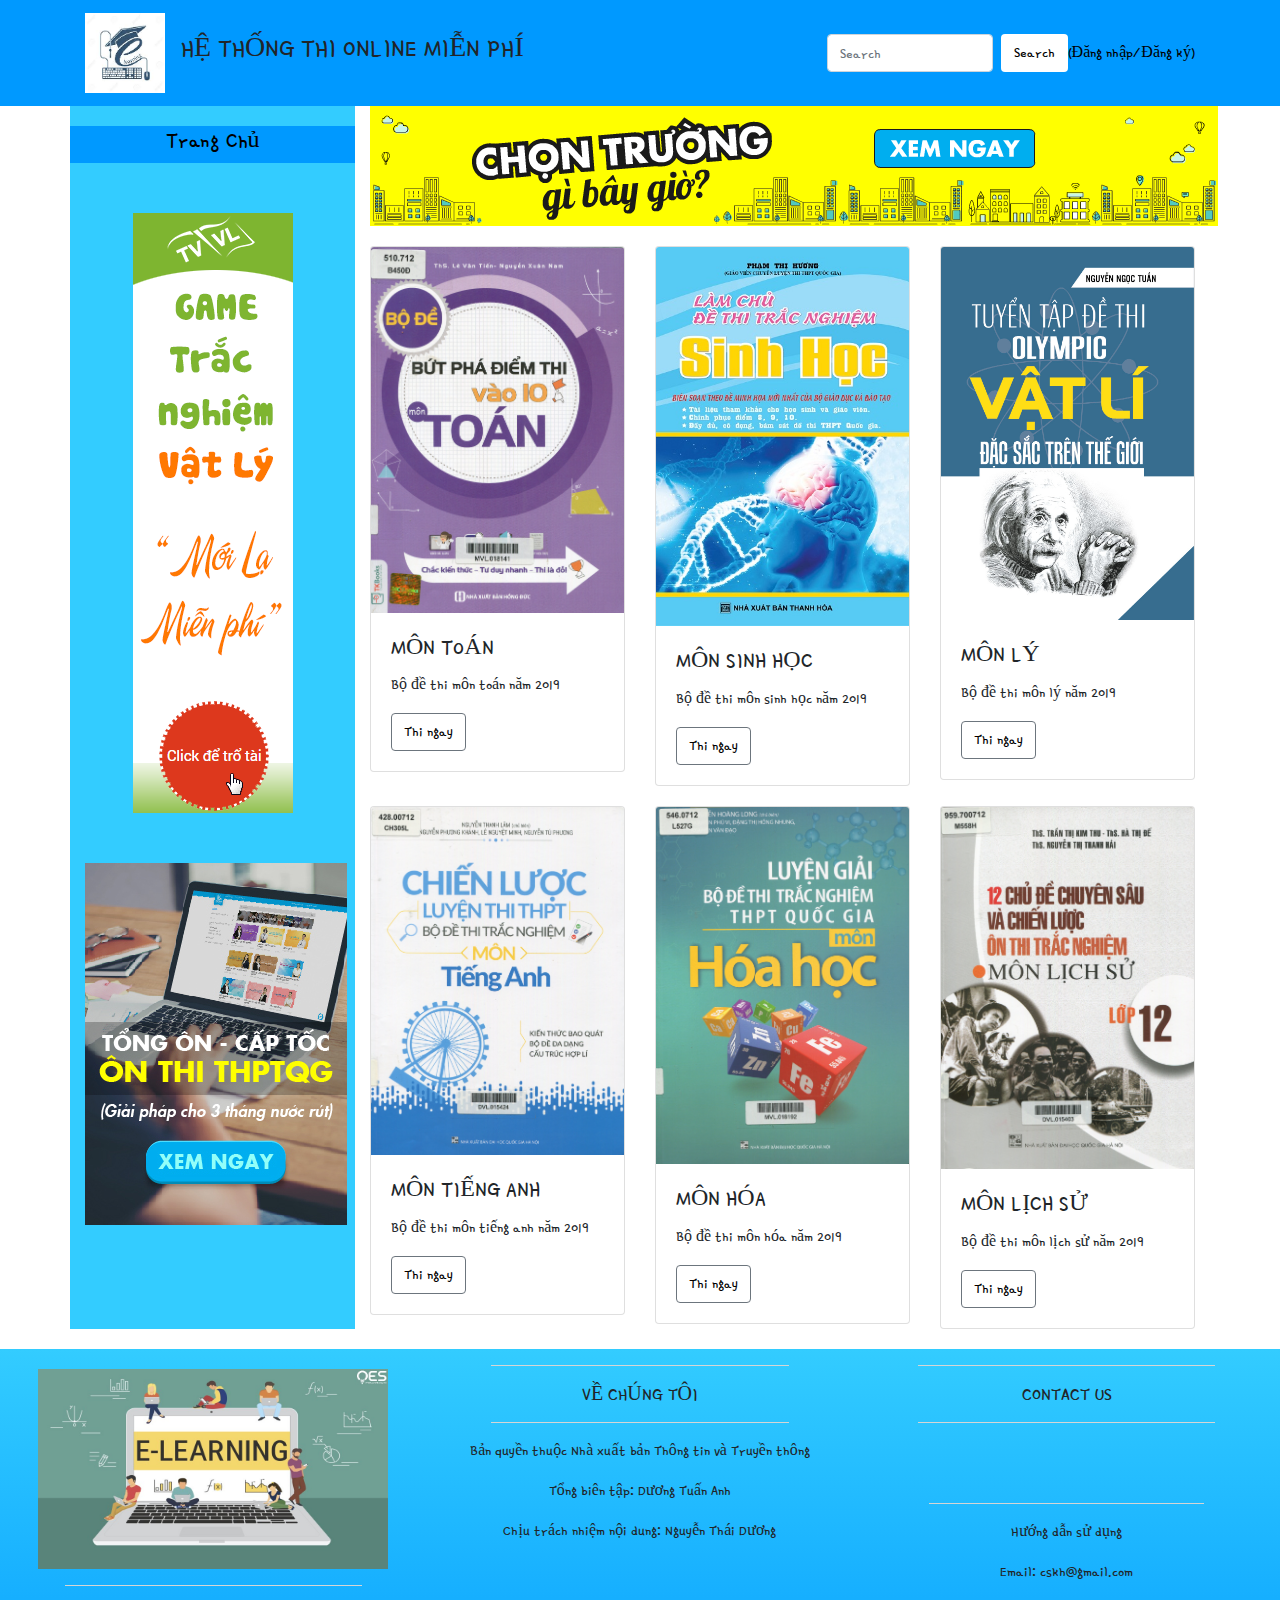
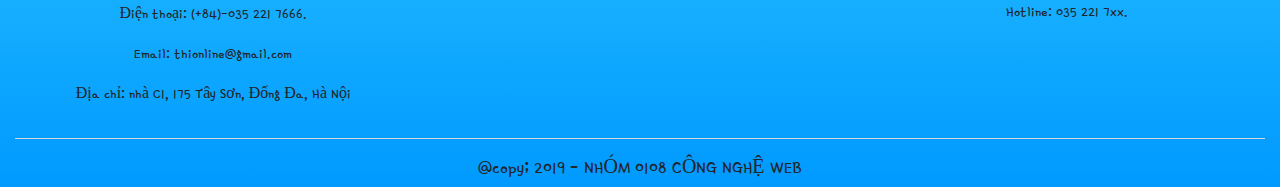
<file: index.html>
<!doctype html>
<!DOCTYPE html>
<html>
  <head>
    <!-- Required meta tags -->
    <meta charset="utf-8">
    <meta name="viewport" content="width=device-width, initial-scale=1, shrink-to-fit=no">
    <link rel="stylesheet" type="text/css" href="css/style.css">
    <link rel="stylesheet" type="text/css" href="css/bootstrap.min.css">
    <link rel="stylesheet" href="https://use.fontawesome.com/releases/v5.7.0/css/all.css" integrity="sha384-lZN37f5QGtY3VHgisS14W3ExzMWZxybE1SJSEsQp9S+oqd12jhcu+A56Ebc1zFSJ" crossorigin="anonymous">
    <title></title>
  </head>
  <body>
  	<!-- 							Đây là header 								-->
  	<header>
	    <nav class="navbar navbar-expand-lg navbar-light sticky-top">
	    	<div class="container">
				  <a class="navbar-brand" href="#">
				  	<img src="images/logo.jpg">
				  </a>
				  <button class="navbar-toggler" type="button" data-toggle="collapse" data-target="#navbarSupportedContent" aria-controls="navbarSupportedContent" aria-expanded="false" aria-label="Toggle navigation">
					<span class="navbar-toggler-icon"></span>
				  </button>

				  <div class="collapse navbar-collapse" id="navbarSupportedContent">
					<div class="navbar-nav mr-auto">
						<h3>HỆ THỐNG THI ONLINE MIỄN PHÍ</h3>
					</div>
					
					<form class="form-inline my-2 my-lg-0">
					  <input class="form-control mr-sm-2" type="search" placeholder="Search" aria-label="Search">
					  <button class="btn my-2 my-sm-0" type="submit">Search</button>
					</form>
					<a href="#">(Đăng nhập</a>
					<a href="#">/Đăng ký)</a>
				  </div>
			</div>
		</nav>
	</header>


	<!-- 								Đây là main 									-->
	<main>
		<div class="container">
			<div class="row">
				<div class="col-3" id="left">
					<div class="row text-center" id="menu">
						<div class="col-12">
							<a href="#"><h4><i class="fa fa-home"></i>Trang Chủ</h4></a>
						</div>
					</div>
					<div class="qc">
						<a href="#"><img src="images/qc.gif" class="mx-auto d-block"></a>
					</div>
					<div class="qc">
						<a href="#"><img src="images/qc2.jpg" class="mx-auto d-block"></a>
					</div>
				</div>
				<div class="col-9">
					<img src="images/banner.gif" class="mx-auto d-block">
					<div class="row" id="nd">
						<div class="col-md-4">
							<div class="card">
								<img src="images/toan.png" class="card-img-top">
								<div class="card-body">
									<h4 class="card-title">MÔN TOÁN</h4>
									<p class="card-text">Bộ đề thi môn toán năm 2019</p>
									<a href="#" class="btn btn-outline-secondary">Thi ngay</a>
								</div>
							</div>
						</div>	
						<div class="col-md-4">
							<div class="card">
								<img src="images/sinh.jpg" class="card-img-top">
								<div class="card-body">
									<h4 class="card-title">MÔN SINH HỌC</h4>
									<p class="card-text">Bộ đề thi môn sinh học năm 2019</p>
									<a href="#" class="btn btn-outline-secondary">Thi ngay</a>
								</div>
							</div>
						</div>	
						<div class="col-md-4">
							<div class="card">
								<img src="images/li.jpg" class="card-img-top">
								<div class="card-body">
									<h4 class="card-title">MÔN LÝ</h4>
									<p class="card-text">Bộ đề thi môn lý năm 2019</p>
									<a href="#" class="btn btn-outline-secondary">Thi ngay</a>
								</div>
							</div>
						</div>	
					</div>
					<div class="row" id="nd">
						<div class="col-md-4">
							<div class="card">
								<img src="images/ta.png" class="card-img-top">
								<div class="card-body">
									<h4 class="card-title">MÔN TIẾNG ANH</h4>
									<p class="card-text">Bộ đề thi môn tiếng anh năm 2019</p>
									<a href="#" class="btn btn-outline-secondary">Thi ngay</a>
								</div>
							</div>
						</div>
						<div class="col-md-4">
							<div class="card">
								<img src="images/hoa.png" class="card-img-top">
								<div class="card-body">
									<h4 class="card-title">MÔN HÓA</h4>
									<p class="card-text">Bộ đề thi môn hóa năm 2019</p>
									<a href="#" class="btn btn-outline-secondary">Thi ngay</a>
								</div>
							</div>
						</div>		
						<div class="col-md-4">
							<div class="card">
								<img src="images/su.png" class="card-img-top">
								<div class="card-body">
									<h4 class="card-title">MÔN LỊCH SỬ</h4>
									<p class="card-text">Bộ đề thi môn lịch sử năm 2019</p>
									<a href="#" class="btn btn-outline-secondary">Thi ngay</a>
								</div>
							</div>
						</div>	
					</div>
				</div>
			</div>
		</div>
	</main>


	<!-- 							Đây là footer 									-->
	<footer>
		<div class="container-fluid" style="margin-top: 20px">
			<div class="row text-center">
				<div class="col-md-4">
					<img src="images/elearning-done.jpg" class="style_img">
					<hr class="light">
					<p>Điện thoại: (+84)-035 221 7666.</p>
					<p>Email: thionline@gmail.com</p>
					<p>Địa chỉ: nhà C1, 175 Tây Sơn, Đống Đa, Hà Nội</p>
				</div>
				<div class="col-md-4">
					<hr class="light">
					<h5>VỀ CHÚNG TÔI</h5>
					<hr class="light">
					<p>Bản quyền thuộc Nhà xuất bản Thông tin và Truyền thông</p>
					<p>Tổng biên tập: Dương Tuấn Anh</p>
					<p>Chịu trách nhiệm nội dung: Nguyễn Thái Dương</p>
				</div>
				<div class="col-md-4">
					<hr class="light">
					<h5>CONTACT US</h5>
					<hr class="light">
				<div class="col-12 social padding">
					<a href="#"><i class="fab fa-facebook"></i></a>
					<a href="#"><i class="fab fa-twitter"></i></a>
					<a href="#"><i class="fab fa-google-plus-g"></i></a>
					<a href="#"><i class="fab fa-instagram"></i></a>
					<a href="#"><i class="fab fa-youtube"></i></a>
					<hr class="light">
					<p>Hướng dẫn sử dụng</p>
					<p>Email: cskh@gmail.com</p>
					<p>Hotline: 035 221 7xx.</p>
				</div>
			</div>
				<div class="col-12">
					<hr class="light-100">
					<h5>@copy; 2019 - NHÓM 0108 CÔNG NGHỆ WEB</h5>
				</div>
			</div>
		</div>
	</footer>
	

   <!-- Optional JavaScript -->
    <!-- jQuery first, then Popper.js, then Bootstrap JS -->
    <script type="text/javascript" src="js/jquery-3.4.1.min.js"></script>
    <script type="text/javascript" src="js/bootstrap.min.js"></script>
  </body>
</html>
</file>
<file: css/style.css>
@import url('https://fonts.googleapis.com/css?family=Gamja+Flower&display=swap');
body {
	font-family: 'Gamja Flower', cursive !important;
}
.navbar-brand img {
	width: 80px;
	height: 80px;
}
.navbar{
	background-color: #0099FF;
}
.btn{
	background-color: #FFFFFF !important;
	color: black !important;
}
.btn:hover {
	background-color: #00DD00 !important;
}
body a{
	color: black;
}
body a:hover {
	color: #FFFFFF;
}
#left  {
	background-color: #33CCFF;
}
#menu{
	margin-top: 20px;
	background-color: #0099FF;
}
.qc {
	margin-top: 50px;
}
#nd{
	margin-top: 20px;
}
footer{
	background-image: linear-gradient(#33CCFF, #0099FF);
}
.style_img{
	margin-top: 20px;
	width: 350px;
	height: 200px;
}
.social a{
	font-size: 2em;
	padding: 2rem;
}
.fa-facebook{
	color: #3b5998;
}
.fa-twitter{
	color: #FFFFFF;
}
.fa-google-plus-g{
	color: #dd4b39;
}
.fa-instagram{
	color: #571fa4;
}
.fa-youtube{
	color: #bb0000;
}
hr.light{
	border-top: 1px solid #d5d5d5;
	width: 75%;
}
hr.light-100{
	border-top: 1px solid #d5d5d5;
	width: 100%;
}
</file>
